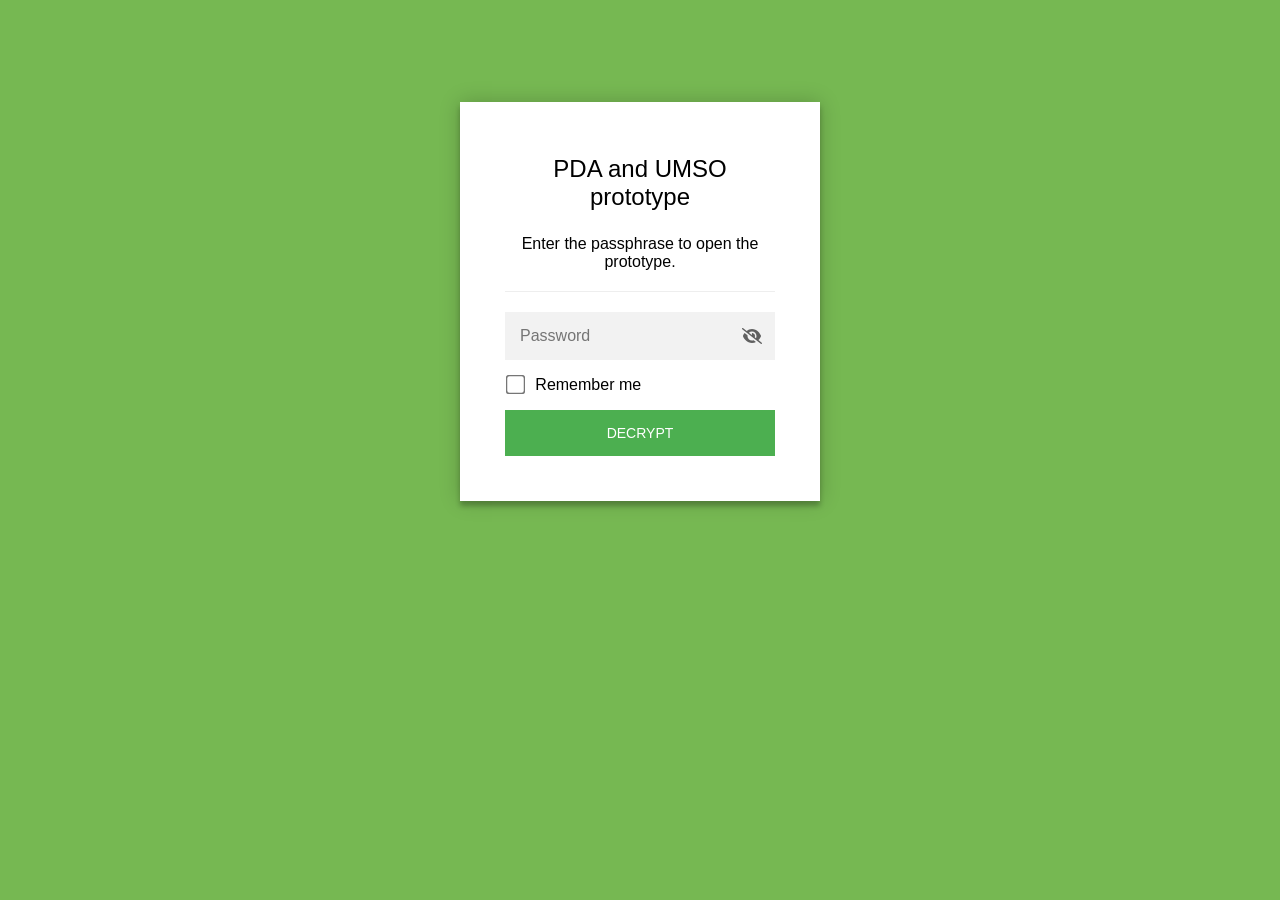
<file: index.html>
<!DOCTYPE html>
<html class="staticrypt-html">
    <head>
<meta name="robots" content="noindex, nofollow">
        <meta charset="utf-8" />
        <title>PDA and UMSO prototype</title>
        <meta name="viewport" content="width=device-width, initial-scale=1" />

        <!-- do not cache this page -->
        <meta http-equiv="cache-control" content="max-age=0" />
        <meta http-equiv="cache-control" content="no-cache" />
        <meta http-equiv="expires" content="0" />
        <meta http-equiv="expires" content="Tue, 01 Jan 1980 1:00:00 GMT" />
        <meta http-equiv="pragma" content="no-cache" />

        <style>
            .staticrypt-hr {
                margin-top: 20px;
                margin-bottom: 20px;
                border: 0;
                border-top: 1px solid #eee;
            }

            .staticrypt-page {
                width: 360px;
                padding: 8% 0 0;
                margin: auto;
                box-sizing: border-box;
            }

            .staticrypt-form {
                position: relative;
                z-index: 1;
                background: #ffffff;
                max-width: 360px;
                margin: 0 auto 100px;
                padding: 45px;
                text-align: center;
                box-shadow: 0 0 20px 0 rgba(0, 0, 0, 0.2), 0 5px 5px 0 rgba(0, 0, 0, 0.24);
            }

            .staticrypt-form input[type="password"],
            input[type="text"] {
                background: inherit;
                border: 0;
                box-sizing: border-box; /* This ensures padding is included in the total width */
                font-size: 14px;
                outline: 0;
                padding: 15px 30px 15px 15px; /* Adjust the padding to ensure there is space for the icon */
                width: 100%;
            }

            .staticrypt-password-container {
                position: relative;
                outline: 0;
                background: #f2f2f2;
                width: 100%;
                border: 0;
                margin: 0 0 15px;
                box-sizing: border-box;
            }

            .staticrypt-toggle-password-visibility {
                cursor: pointer;
                height: 20px;
                opacity: 60%;
                padding: 13px;
                position: absolute;
                right: 0;
                top: 50%;
                transform: translateY(-50%);
                width: 20px;
            }

            .staticrypt-form .staticrypt-decrypt-button {
                text-transform: uppercase;
                outline: 0;
                background: #4CAF50;
                width: 100%;
                border: 0;
                padding: 15px;
                color: #ffffff;
                font-size: 14px;
                cursor: pointer;
            }

            .staticrypt-form .staticrypt-decrypt-button:hover,
            .staticrypt-form .staticrypt-decrypt-button:active,
            .staticrypt-form .staticrypt-decrypt-button:focus {
                background: #4CAF50;
                filter: brightness(92%);
            }

            .staticrypt-html {
                height: 100%;
            }

            .staticrypt-body {
                height: 100%;
                margin: 0;
            }

            .staticrypt-content {
                height: 100%;
                margin-bottom: 1em;
                background: #76B852;
                font-family: "Arial", sans-serif;
                -webkit-font-smoothing: antialiased;
                -moz-osx-font-smoothing: grayscale;
            }

            .staticrypt-instructions {
                margin-top: -1em;
                margin-bottom: 1em;
            }

            .staticrypt-title {
                font-size: 1.5em;
            }

            label.staticrypt-remember {
                display: flex;
                align-items: center;
                margin-bottom: 1em;
            }

            .staticrypt-remember input[type="checkbox"] {
                transform: scale(1.5);
                margin-right: 1em;
            }

            .hidden {
                display: none !important;
            }

            .staticrypt-spinner-container {
                height: 100%;
                display: flex;
                align-items: center;
                justify-content: center;
            }

            .staticrypt-spinner {
                display: inline-block;
                width: 2rem;
                height: 2rem;
                vertical-align: text-bottom;
                border: 0.25em solid gray;
                border-right-color: transparent;
                border-radius: 50%;
                -webkit-animation: spinner-border 0.75s linear infinite;
                animation: spinner-border 0.75s linear infinite;
                animation-duration: 0.75s;
                animation-timing-function: linear;
                animation-delay: 0s;
                animation-iteration-count: infinite;
                animation-direction: normal;
                animation-fill-mode: none;
                animation-play-state: running;
                animation-name: spinner-border;
            }

            @keyframes spinner-border {
                100% {
                    transform: rotate(360deg);
                }
            }

            @media screen and (-webkit-min-device-pixel-ratio: 0) {
                .staticrypt-form input[type="password"],
                input[type="text"] {
                    font-size: 16px;
                }
            }
        </style>
    </head>

    <body class="staticrypt-body">
        <div id="staticrypt_loading" class="staticrypt-spinner-container">
            <div class="staticrypt-spinner"></div>
        </div>

        <div id="staticrypt_content" class="staticrypt-content hidden">
            <div class="staticrypt-page">
                <div class="staticrypt-form">
                    <div class="staticrypt-instructions">
                        <p class="staticrypt-title">PDA and UMSO prototype</p>
                        <p>Enter the passphrase to open the prototype.</p>
                    </div>

                    <hr class="staticrypt-hr" />

                    <form id="staticrypt-form" action="#" method="post">
                        <div class="staticrypt-password-container">
                            <input
                                id="staticrypt-password"
                                type="password"
                                name="password"
                                placeholder="Password"
                                autofocus
                            />

                            <img
                                class="staticrypt-toggle-password-visibility"
                                alt="Show password"
                                title="Show password"
                                src="[data-uri]"
                            />
                        </div>

                        <label id="staticrypt-remember-label" class="staticrypt-remember hidden">
                            <input id="staticrypt-remember" type="checkbox" name="remember" />
                            Remember me
                        </label>

                        <input type="submit" class="staticrypt-decrypt-button" value="DECRYPT" />
                    </form>
                </div>
            </div>
        </div>

        <script>
            // these variables will be filled when generating the file - the template format is 'variable_name'
            const staticryptInitiator = ((function(){
  const exports = {};
  const cryptoEngine = ((function(){
  const exports = {};
  const { subtle } = crypto;

const IV_BITS = 16 * 8;
const HEX_BITS = 4;
const ENCRYPTION_ALGO = "AES-CBC";

/**
 * Translates between utf8 encoded hexadecimal strings
 * and Uint8Array bytes.
 */
const HexEncoder = {
    /**
     * hex string -> bytes
     * @param {string} hexString
     * @returns {Uint8Array}
     */
    parse: function (hexString) {
        if (hexString.length % 2 !== 0) throw "Invalid hexString";
        const arrayBuffer = new Uint8Array(hexString.length / 2);

        for (let i = 0; i < hexString.length; i += 2) {
            const byteValue = parseInt(hexString.substring(i, i + 2), 16);
            if (isNaN(byteValue)) {
                throw "Invalid hexString";
            }
            arrayBuffer[i / 2] = byteValue;
        }
        return arrayBuffer;
    },

    /**
     * bytes -> hex string
     * @param {Uint8Array} bytes
     * @returns {string}
     */
    stringify: function (bytes) {
        const hexBytes = [];

        for (let i = 0; i < bytes.length; ++i) {
            let byteString = bytes[i].toString(16);
            if (byteString.length < 2) {
                byteString = "0" + byteString;
            }
            hexBytes.push(byteString);
        }
        return hexBytes.join("");
    },
};

/**
 * Translates between utf8 strings and Uint8Array bytes.
 */
const UTF8Encoder = {
    parse: function (str) {
        return new TextEncoder().encode(str);
    },

    stringify: function (bytes) {
        return new TextDecoder().decode(bytes);
    },
};

/**
 * Salt and encrypt a msg with a password.
 */
async function encrypt(msg, hashedPassword) {
    // Must be 16 bytes, unpredictable, and preferably cryptographically random. However, it need not be secret.
    // https://developer.mozilla.org/en-US/docs/Web/API/SubtleCrypto/encrypt#parameters
    const iv = crypto.getRandomValues(new Uint8Array(IV_BITS / 8));

    const key = await subtle.importKey("raw", HexEncoder.parse(hashedPassword), ENCRYPTION_ALGO, false, ["encrypt"]);

    const encrypted = await subtle.encrypt(
        {
            name: ENCRYPTION_ALGO,
            iv: iv,
        },
        key,
        UTF8Encoder.parse(msg)
    );

    // iv will be 32 hex characters, we prepend it to the ciphertext for use in decryption
    return HexEncoder.stringify(iv) + HexEncoder.stringify(new Uint8Array(encrypted));
}
exports.encrypt = encrypt;

/**
 * Decrypt a salted msg using a password.
 *
 * @param {string} encryptedMsg
 * @param {string} hashedPassword
 * @returns {Promise<string>}
 */
async function decrypt(encryptedMsg, hashedPassword) {
    const ivLength = IV_BITS / HEX_BITS;
    const iv = HexEncoder.parse(encryptedMsg.substring(0, ivLength));
    const encrypted = encryptedMsg.substring(ivLength);

    const key = await subtle.importKey("raw", HexEncoder.parse(hashedPassword), ENCRYPTION_ALGO, false, ["decrypt"]);

    const outBuffer = await subtle.decrypt(
        {
            name: ENCRYPTION_ALGO,
            iv: iv,
        },
        key,
        HexEncoder.parse(encrypted)
    );

    return UTF8Encoder.stringify(new Uint8Array(outBuffer));
}
exports.decrypt = decrypt;

/**
 * Salt and hash the password so it can be stored in localStorage without opening a password reuse vulnerability.
 *
 * @param {string} password
 * @param {string} salt
 * @returns {Promise<string>}
 */
async function hashPassword(password, salt) {
    // we hash the password in multiple steps, each adding more iterations. This is because we used to allow less
    // iterations, so for backward compatibility reasons, we need to support going from that to more iterations.
    let hashedPassword = await hashLegacyRound(password, salt);

    hashedPassword = await hashSecondRound(hashedPassword, salt);

    return hashThirdRound(hashedPassword, salt);
}
exports.hashPassword = hashPassword;

/**
 * This hashes the password with 1k iterations. This is a low number, we need this function to support backwards
 * compatibility.
 *
 * @param {string} password
 * @param {string} salt
 * @returns {Promise<string>}
 */
function hashLegacyRound(password, salt) {
    return pbkdf2(password, salt, 1000, "SHA-1");
}
exports.hashLegacyRound = hashLegacyRound;

/**
 * Add a second round of iterations. This is because we used to use 1k, so for backwards compatibility with
 * remember-me/autodecrypt links, we need to support going from that to more iterations.
 *
 * @param hashedPassword
 * @param salt
 * @returns {Promise<string>}
 */
function hashSecondRound(hashedPassword, salt) {
    return pbkdf2(hashedPassword, salt, 14000, "SHA-256");
}
exports.hashSecondRound = hashSecondRound;

/**
 * Add a third round of iterations to bring total number to 600k. This is because we used to use 1k, then 15k, so for
 * backwards compatibility with remember-me/autodecrypt links, we need to support going from that to more iterations.
 *
 * @param hashedPassword
 * @param salt
 * @returns {Promise<string>}
 */
function hashThirdRound(hashedPassword, salt) {
    return pbkdf2(hashedPassword, salt, 585000, "SHA-256");
}
exports.hashThirdRound = hashThirdRound;

/**
 * Salt and hash the password so it can be stored in localStorage without opening a password reuse vulnerability.
 *
 * @param {string} password
 * @param {string} salt
 * @param {int} iterations
 * @param {string} hashAlgorithm
 * @returns {Promise<string>}
 */
async function pbkdf2(password, salt, iterations, hashAlgorithm) {
    const key = await subtle.importKey("raw", UTF8Encoder.parse(password), "PBKDF2", false, ["deriveBits"]);

    const keyBytes = await subtle.deriveBits(
        {
            name: "PBKDF2",
            hash: hashAlgorithm,
            iterations,
            salt: UTF8Encoder.parse(salt),
        },
        key,
        256
    );

    return HexEncoder.stringify(new Uint8Array(keyBytes));
}

function generateRandomSalt() {
    const bytes = crypto.getRandomValues(new Uint8Array(128 / 8));

    return HexEncoder.stringify(new Uint8Array(bytes));
}
exports.generateRandomSalt = generateRandomSalt;

async function signMessage(hashedPassword, message) {
    const key = await subtle.importKey(
        "raw",
        HexEncoder.parse(hashedPassword),
        {
            name: "HMAC",
            hash: "SHA-256",
        },
        false,
        ["sign"]
    );
    const signature = await subtle.sign("HMAC", key, UTF8Encoder.parse(message));

    return HexEncoder.stringify(new Uint8Array(signature));
}
exports.signMessage = signMessage;

function getRandomAlphanum() {
    const possibleCharacters = "abcdefghijklmnopqrstuvwxyzABCDEFGHIJKLMNOPQRSTUVWXYZ0123456789";

    let byteArray;
    let parsedInt;

    // Keep generating new random bytes until we get a value that falls
    // within a range that can be evenly divided by possibleCharacters.length
    do {
        byteArray = crypto.getRandomValues(new Uint8Array(1));
        // extract the lowest byte to get an int from 0 to 255 (probably unnecessary, since we're only generating 1 byte)
        parsedInt = byteArray[0] & 0xff;
    } while (parsedInt >= 256 - (256 % possibleCharacters.length));

    // Take the modulo of the parsed integer to get a random number between 0 and totalLength - 1
    const randomIndex = parsedInt % possibleCharacters.length;

    return possibleCharacters[randomIndex];
}

/**
 * Generate a random string of a given length.
 *
 * @param {int} length
 * @returns {string}
 */
function generateRandomString(length) {
    let randomString = "";

    for (let i = 0; i < length; i++) {
        randomString += getRandomAlphanum();
    }

    return randomString;
}
exports.generateRandomString = generateRandomString;

  return exports;
})());
const codec = ((function(){
  const exports = {};
  /**
 * Initialize the codec with the provided cryptoEngine - this return functions to encode and decode messages.
 *
 * @param cryptoEngine - the engine to use for encryption / decryption
 */
function init(cryptoEngine) {
    const exports = {};

    /**
     * Top-level function for encoding a message.
     * Includes password hashing, encryption, and signing.
     *
     * @param {string} msg
     * @param {string} password
     * @param {string} salt
     *
     * @returns {string} The encoded text
     */
    async function encode(msg, password, salt) {
        const hashedPassword = await cryptoEngine.hashPassword(password, salt);

        const encrypted = await cryptoEngine.encrypt(msg, hashedPassword);

        // we use the hashed password in the HMAC because this is effectively what will be used a password (so we can store
        // it in localStorage safely, we don't use the clear text password)
        const hmac = await cryptoEngine.signMessage(hashedPassword, encrypted);

        return hmac + encrypted;
    }
    exports.encode = encode;

    /**
     * Encode using a password that has already been hashed. This is useful to encode multiple messages in a row, that way
     * we don't need to hash the password multiple times.
     *
     * @param {string} msg
     * @param {string} hashedPassword
     *
     * @returns {string} The encoded text
     */
    async function encodeWithHashedPassword(msg, hashedPassword) {
        const encrypted = await cryptoEngine.encrypt(msg, hashedPassword);

        // we use the hashed password in the HMAC because this is effectively what will be used a password (so we can store
        // it in localStorage safely, we don't use the clear text password)
        const hmac = await cryptoEngine.signMessage(hashedPassword, encrypted);

        return hmac + encrypted;
    }
    exports.encodeWithHashedPassword = encodeWithHashedPassword;

    /**
     * Top-level function for decoding a message.
     * Includes signature check and decryption.
     *
     * @param {string} signedMsg
     * @param {string} hashedPassword
     * @param {string} salt
     * @param {int} backwardCompatibleAttempt
     * @param {string} originalPassword
     *
     * @returns {Object} {success: true, decoded: string} | {success: false, message: string}
     */
    async function decode(signedMsg, hashedPassword, salt, backwardCompatibleAttempt = 0, originalPassword = "") {
        const encryptedHMAC = signedMsg.substring(0, 64);
        const encryptedMsg = signedMsg.substring(64);
        const decryptedHMAC = await cryptoEngine.signMessage(hashedPassword, encryptedMsg);

        if (decryptedHMAC !== encryptedHMAC) {
            // we have been raising the number of iterations in the hashing algorithm multiple times, so to support the old
            // remember-me/autodecrypt links we need to try bringing the old hashes up to speed.
            originalPassword = originalPassword || hashedPassword;
            if (backwardCompatibleAttempt === 0) {
                const updatedHashedPassword = await cryptoEngine.hashThirdRound(originalPassword, salt);

                return decode(signedMsg, updatedHashedPassword, salt, backwardCompatibleAttempt + 1, originalPassword);
            }
            if (backwardCompatibleAttempt === 1) {
                let updatedHashedPassword = await cryptoEngine.hashSecondRound(originalPassword, salt);
                updatedHashedPassword = await cryptoEngine.hashThirdRound(updatedHashedPassword, salt);

                return decode(signedMsg, updatedHashedPassword, salt, backwardCompatibleAttempt + 1, originalPassword);
            }

            return { success: false, message: "Signature mismatch" };
        }

        return {
            success: true,
            decoded: await cryptoEngine.decrypt(encryptedMsg, hashedPassword),
        };
    }
    exports.decode = decode;

    return exports;
}
exports.init = init;

  return exports;
})());
const decode = codec.init(cryptoEngine).decode;

/**
 * Initialize the staticrypt module, that exposes functions callbable by the password_template.
 *
 * @param {{
 *  staticryptEncryptedMsgUniqueVariableName: string,
 *  isRememberEnabled: boolean,
 *  rememberDurationInDays: number,
 *  staticryptSaltUniqueVariableName: string,
 * }} staticryptConfig - object of data that is stored on the password_template at encryption time.
 *
 * @param {{
 *  rememberExpirationKey: string,
 *  rememberPassphraseKey: string,
 *  replaceHtmlCallback: function,
 *  clearLocalStorageCallback: function,
 * }} templateConfig - object of data that can be configured by a custom password_template.
 */
function init(staticryptConfig, templateConfig) {
    const exports = {};

    /**
     * Decrypt our encrypted page, replace the whole HTML.
     *
     * @param {string} hashedPassword
     * @returns {Promise<boolean>}
     */
    async function decryptAndReplaceHtml(hashedPassword) {
        const { staticryptEncryptedMsgUniqueVariableName, staticryptSaltUniqueVariableName } = staticryptConfig;
        const { replaceHtmlCallback } = templateConfig;

        const result = await decode(
            staticryptEncryptedMsgUniqueVariableName,
            hashedPassword,
            staticryptSaltUniqueVariableName
        );
        if (!result.success) {
            return false;
        }
        const plainHTML = result.decoded;

        // if the user configured a callback call it, otherwise just replace the whole HTML
        if (typeof replaceHtmlCallback === "function") {
            replaceHtmlCallback(plainHTML);
        } else {
            document.write(plainHTML);
            document.close();
        }

        return true;
    }

    /**
     * Attempt to decrypt the page and replace the whole HTML.
     *
     * @param {string} password
     * @param {boolean} isRememberChecked
     *
     * @returns {Promise<{isSuccessful: boolean, hashedPassword?: string}>} - we return an object, so that if we want to
     *   expose more information in the future we can do it without breaking the password_template
     */
    async function handleDecryptionOfPage(password, isRememberChecked) {
        const { staticryptSaltUniqueVariableName } = staticryptConfig;

        // decrypt and replace the whole page
        const hashedPassword = await cryptoEngine.hashPassword(password, staticryptSaltUniqueVariableName);
        return handleDecryptionOfPageFromHash(hashedPassword, isRememberChecked);
    }
    exports.handleDecryptionOfPage = handleDecryptionOfPage;

    async function handleDecryptionOfPageFromHash(hashedPassword, isRememberChecked) {
        const { isRememberEnabled, rememberDurationInDays } = staticryptConfig;
        const { rememberExpirationKey, rememberPassphraseKey } = templateConfig;

        const isDecryptionSuccessful = await decryptAndReplaceHtml(hashedPassword);

        if (!isDecryptionSuccessful) {
            return {
                isSuccessful: false,
                hashedPassword,
            };
        }

        // remember the hashedPassword and set its expiration if necessary
        if (isRememberEnabled && isRememberChecked) {
            window.localStorage.setItem(rememberPassphraseKey, hashedPassword);

            // set the expiration if the duration isn't 0 (meaning no expiration)
            if (rememberDurationInDays > 0) {
                window.localStorage.setItem(
                    rememberExpirationKey,
                    (new Date().getTime() + rememberDurationInDays * 24 * 60 * 60 * 1000).toString()
                );
            }
        }

        return {
            isSuccessful: true,
            hashedPassword,
        };
    }
    exports.handleDecryptionOfPageFromHash = handleDecryptionOfPageFromHash;

    /**
     * Clear localstorage from staticrypt related values
     */
    function clearLocalStorage() {
        const { clearLocalStorageCallback, rememberExpirationKey, rememberPassphraseKey } = templateConfig;

        if (typeof clearLocalStorageCallback === "function") {
            clearLocalStorageCallback();
        } else {
            localStorage.removeItem(rememberPassphraseKey);
            localStorage.removeItem(rememberExpirationKey);
        }
    }

    async function handleDecryptOnLoad() {
        let isSuccessful = await decryptOnLoadFromUrl();

        if (!isSuccessful) {
            isSuccessful = await decryptOnLoadFromRememberMe();
        }

        return { isSuccessful };
    }
    exports.handleDecryptOnLoad = handleDecryptOnLoad;

    /**
     * Clear storage if we are logging out
     *
     * @returns {boolean} - whether we logged out
     */
    function logoutIfNeeded() {
        const logoutKey = "staticrypt_logout";

        // handle logout through query param
        const queryParams = new URLSearchParams(window.location.search);
        if (queryParams.has(logoutKey)) {
            clearLocalStorage();
            return true;
        }

        // handle logout through URL fragment
        const hash = window.location.hash.substring(1);
        if (hash.includes(logoutKey)) {
            clearLocalStorage();
            return true;
        }

        return false;
    }

    /**
     * To be called on load: check if we want to try to decrypt and replace the HTML with the decrypted content, and
     * try to do it if needed.
     *
     * @returns {Promise<boolean>} true if we derypted and replaced the whole page, false otherwise
     */
    async function decryptOnLoadFromRememberMe() {
        const { rememberDurationInDays } = staticryptConfig;
        const { rememberExpirationKey, rememberPassphraseKey } = templateConfig;

        // if we are login out, terminate
        if (logoutIfNeeded()) {
            return false;
        }

        // if there is expiration configured, check if we're not beyond the expiration
        if (rememberDurationInDays && rememberDurationInDays > 0) {
            const expiration = localStorage.getItem(rememberExpirationKey),
                isExpired = expiration && new Date().getTime() > parseInt(expiration);

            if (isExpired) {
                clearLocalStorage();
                return false;
            }
        }

        const hashedPassword = localStorage.getItem(rememberPassphraseKey);

        if (hashedPassword) {
            // try to decrypt
            const isDecryptionSuccessful = await decryptAndReplaceHtml(hashedPassword);

            // if the decryption is unsuccessful the password might be wrong - silently clear the saved data and let
            // the user fill the password form again
            if (!isDecryptionSuccessful) {
                clearLocalStorage();
                return false;
            }

            return true;
        }

        return false;
    }

    async function decryptOnLoadFromUrl() {
        const passwordKey = "staticrypt_pwd";
        const rememberMeKey = "remember_me";

        // try to get the password from the query param (for backward compatibility - we now want to avoid this method,
        // since it sends the hashed password to the server which isn't needed)
        const queryParams = new URLSearchParams(window.location.search);
        const hashedPasswordQuery = queryParams.get(passwordKey);
        const rememberMeQuery = queryParams.get(rememberMeKey);

        const urlFragment = window.location.hash.substring(1);
        // get the password from the url fragment
        const hashedPasswordRegexMatch = urlFragment.match(new RegExp(passwordKey + "=([^&]*)"));
        const hashedPasswordFragment = hashedPasswordRegexMatch ? hashedPasswordRegexMatch[1] : null;
        const rememberMeFragment = urlFragment.includes(rememberMeKey);

        const hashedPassword = hashedPasswordFragment || hashedPasswordQuery;
        const rememberMe = rememberMeFragment || rememberMeQuery;

        if (hashedPassword) {
            return handleDecryptionOfPageFromHash(hashedPassword, rememberMe);
        }

        return false;
    }

    return exports;
}
exports.init = init;

  return exports;
})());
            const templateError = "Bad password!",
                templateToggleAltShow = "Show password",
                templateToggleAltHide = "Hide password",
                isRememberEnabled = true,
                staticryptConfig = {"staticryptEncryptedMsgUniqueVariableName":"[base64]","isRememberEnabled":true,"rememberDurationInDays":30,"staticryptSaltUniqueVariableName":"2a772e48a26af2f60f1b4c1b1da74117"};

            // you can edit these values to customize some of the behavior of StatiCrypt
            const templateConfig = {
                rememberExpirationKey: "staticrypt_expiration",
                rememberPassphraseKey: "staticrypt_passphrase",
                replaceHtmlCallback: null,
                clearLocalStorageCallback: null,
            };

            // init the staticrypt engine
            const staticrypt = staticryptInitiator.init(staticryptConfig, templateConfig);

            // try to automatically decrypt on load if there is a saved password
            window.onload = async function () {
                const { isSuccessful } = await staticrypt.handleDecryptOnLoad();

                // if we didn't decrypt anything on load, show the password prompt. Otherwise the content has already been
                // replaced, no need to do anything
                if (!isSuccessful) {
                    // hide loading screen
                    document.getElementById("staticrypt_loading").classList.add("hidden");
                    document.getElementById("staticrypt_content").classList.remove("hidden");
                    document.getElementById("staticrypt-password").focus();

                    // show the remember me checkbox
                    if (isRememberEnabled) {
                        document.getElementById("staticrypt-remember-label").classList.remove("hidden");
                    }
                }
            };

            // toggle password visibility
            const toggleIcon = document.querySelector(".staticrypt-toggle-password-visibility");
            // these two icons are coming from FontAwesome
            const imgSrcEyeClosed =
                "[data-uri]";
            const imgSrcEyeOpened =
                "[data-uri]";
            toggleIcon.addEventListener("click", function () {
                const passwordInput = document.getElementById("staticrypt-password");
                if (passwordInput.type === "password") {
                    passwordInput.type = "text";
                    toggleIcon.src = imgSrcEyeOpened;
                    toggleIcon.alt = templateToggleAltHide;
                    toggleIcon.title = templateToggleAltHide;
                } else {
                    passwordInput.type = "password";
                    toggleIcon.src = imgSrcEyeClosed;
                    toggleIcon.alt = templateToggleAltShow;
                    toggleIcon.title = templateToggleAltShow;
                }
            });

            // handle password form submission
            document.getElementById("staticrypt-form").addEventListener("submit", async function (e) {
                e.preventDefault();

                const password = document.getElementById("staticrypt-password").value,
                    isRememberChecked = document.getElementById("staticrypt-remember").checked;

                const { isSuccessful } = await staticrypt.handleDecryptionOfPage(password, isRememberChecked);

                if (!isSuccessful) {
                    alert(templateError);
                }
            });
        </script>
    </body>
</html>
</file>
